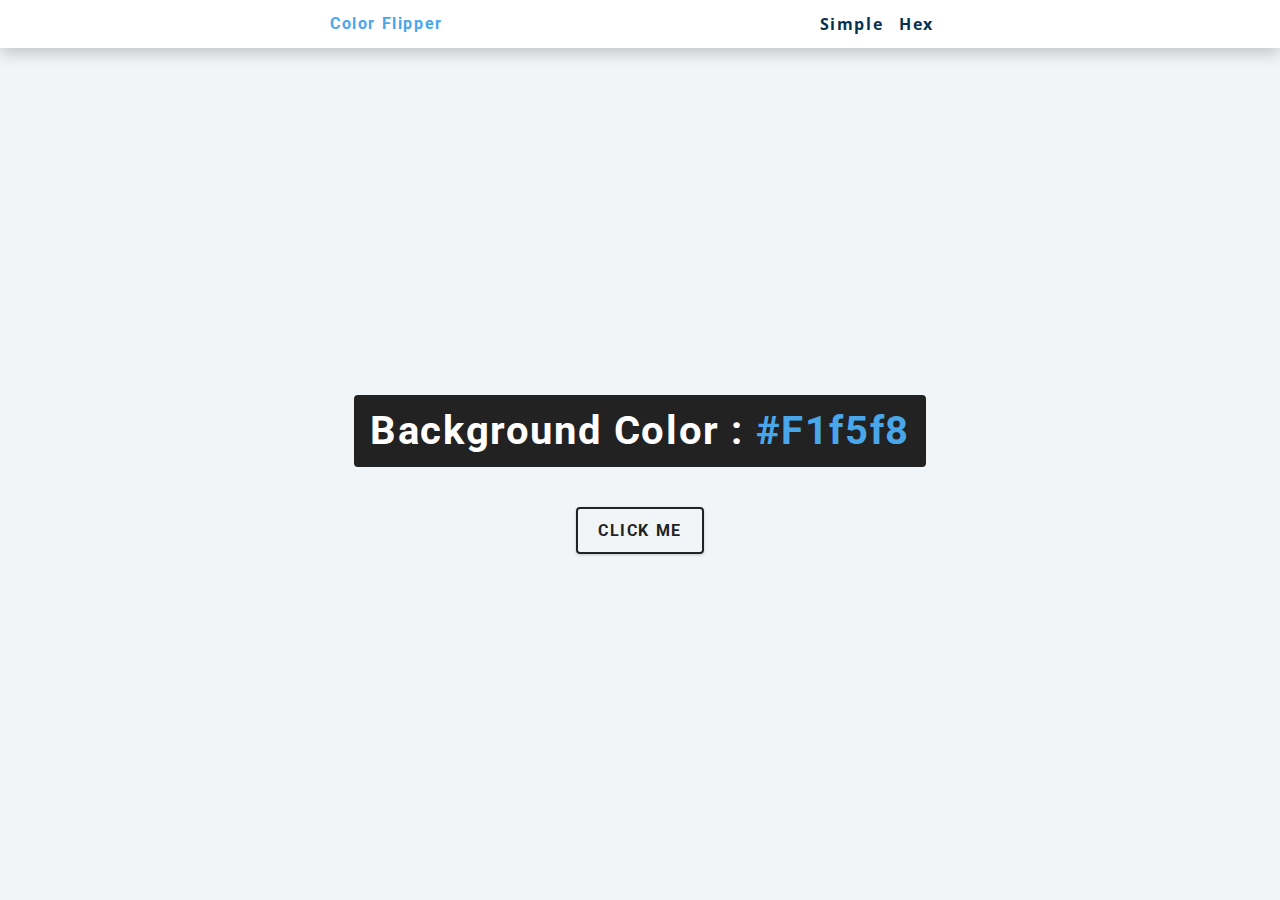
<file: color-flipper/index.html>
<!DOCTYPE html>
<html lang="en">
  <head>
    <meta charset="UTF-8" />
    <meta name="viewport" content="width=device-width, initial-scale=1.0" />
    <title>Color Flipper || Simple</title>

    <!-- styles -->
    <link rel="stylesheet" href="styles.css" />
  </head>
  <body>
    <nav>
      <div class="nav-center">
        <h4>color flipper</h4>
        <ul class="nav-links">
          <li><a href="index.html">simple</a></li>
          <li><a href="hex.html">hex</a></li>
        </ul>
      </div>
    </nav>
    <main>
      <div class="container">
        <h2>background color : <span class="color">#f1f5f8</span></h2>
        <button class="btn btn-hero" id="btn">click me</button>
      </div>
    </main>
    <!-- javascript -->
    <script src="app.js"></script>
  </body>
</html>
</file>
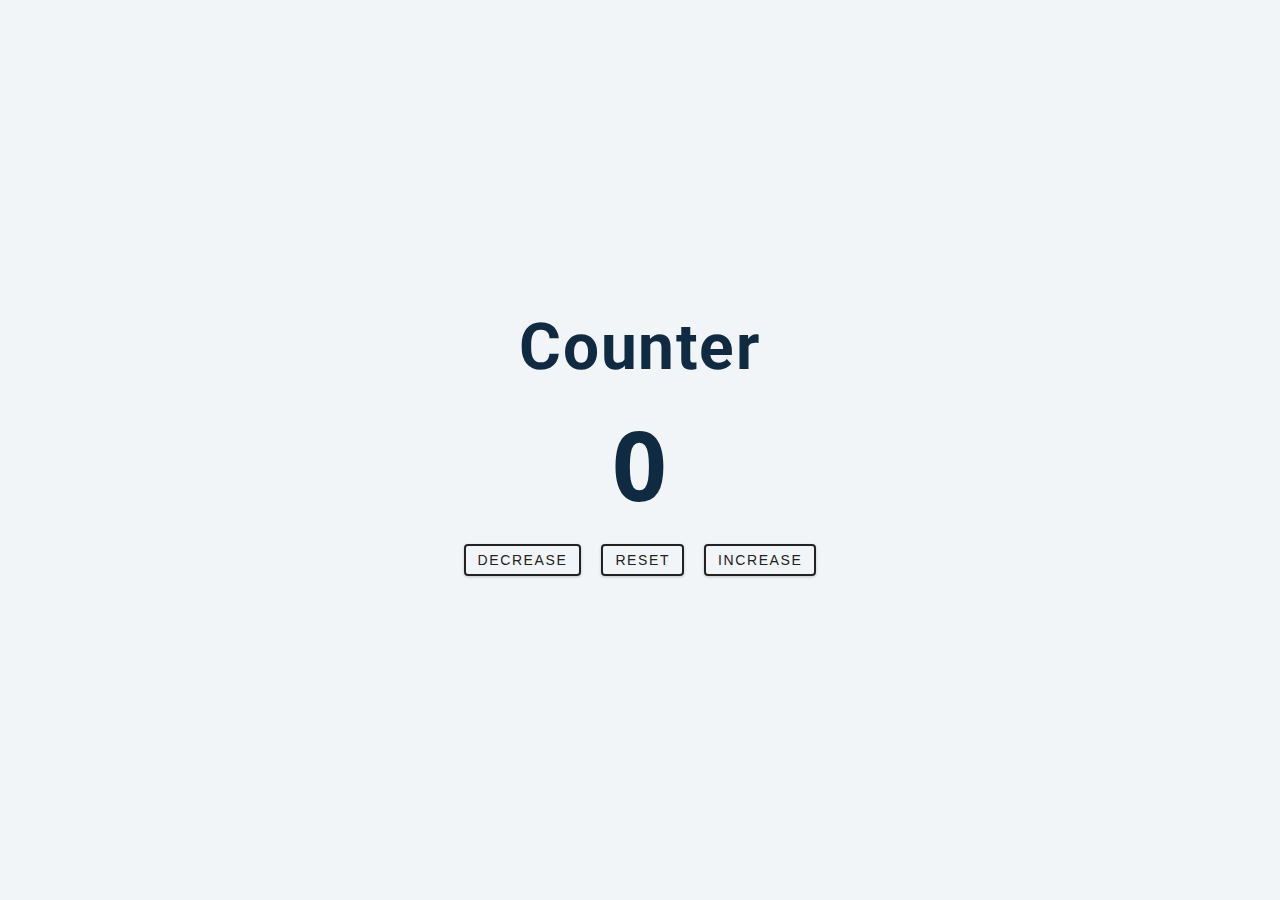
<file: counter/index.html>
<!DOCTYPE html>
<html lang="en">
  <head>
    <meta charset="UTF-8" />
    <meta name="viewport" content="width=device-width, initial-scale=1.0" />
    <title>Counter</title>

    <!-- styles -->
    <link rel="stylesheet" href="styles.css" />
  </head>
  <body>
    <main>
      <div class="container">
        <h1>counter</h1>
        <span id="value">0</span>
        <div class="button-container">
          <button class="btn decrease">decrease</button>
          <button class="btn reset">reset</button>
          <button class="btn increase">increase</button>
        </div>
      </div>
    </main>
    <!-- javascript -->
    <script src="app.js"></script>
  </body>
</html>
</file>
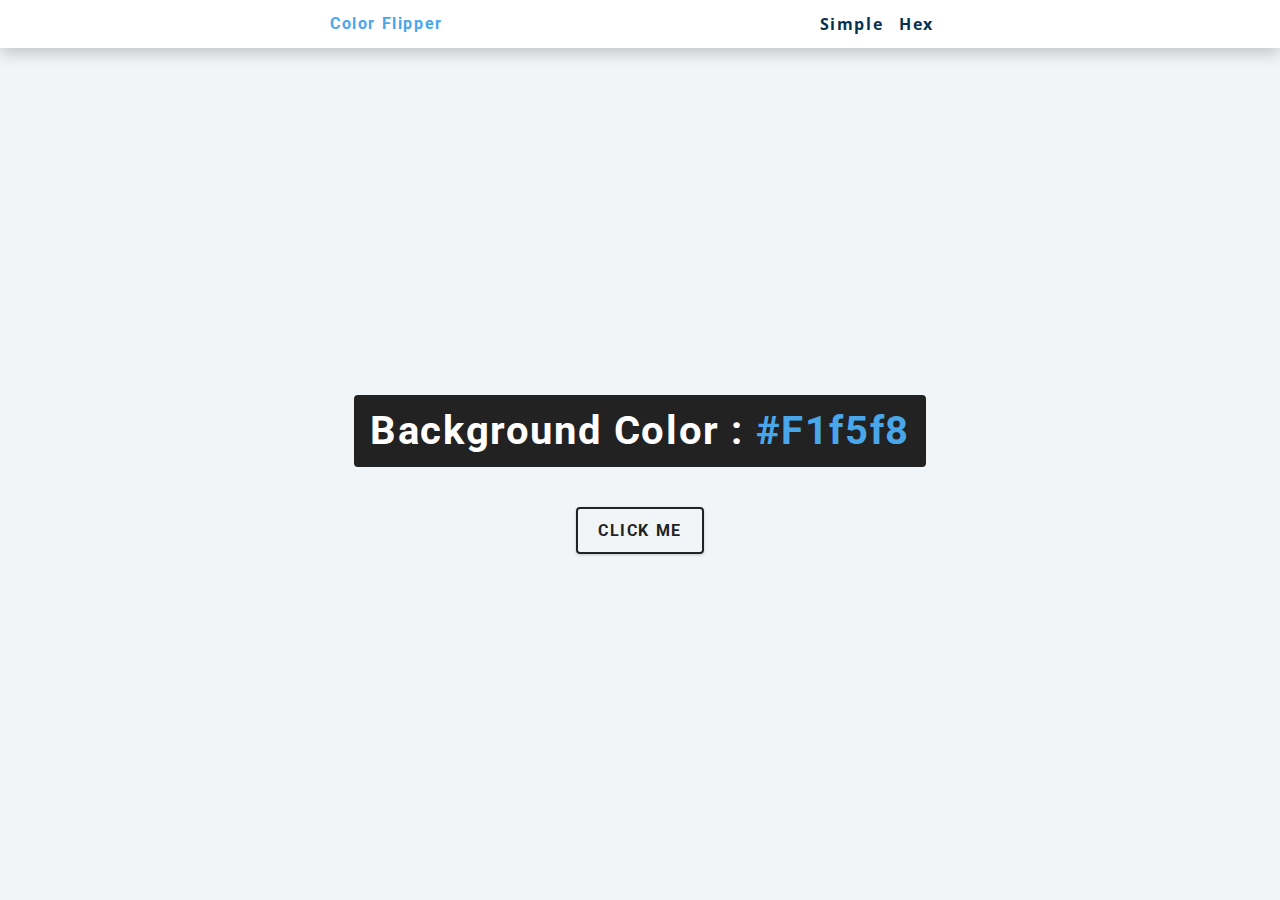
<file: color-flipper/hex.html>
<!DOCTYPE html>
<html lang="en">
  <head>
    <meta charset="UTF-8" />
    <meta name="viewport" content="width=device-width, initial-scale=1.0" />
    <title>
      Color Flipper || Simple
    </title>

    <!-- styles -->
    <link rel="stylesheet" href="styles.css" />
  </head>

  <body>
    <nav>
      <div class="nav-center">
        <h4>color flipper</h4>
        <ul class="nav-links">
          <li><a href="index.html">simple</a></li>
          <li><a href="hex.html">hex</a></li>
          
        </ul>
      </div>
    </nav>
    <main>
      <div class="container">
        <h2>background color : <span class="color">#f1f5f8</span></h2>
        <button class="btn btn-hero" id="btn">click me</button>
      </div>
    </main>
    <!-- javascript -->
    <script src="hex.js"></script>
  </body>
</html>
</file>
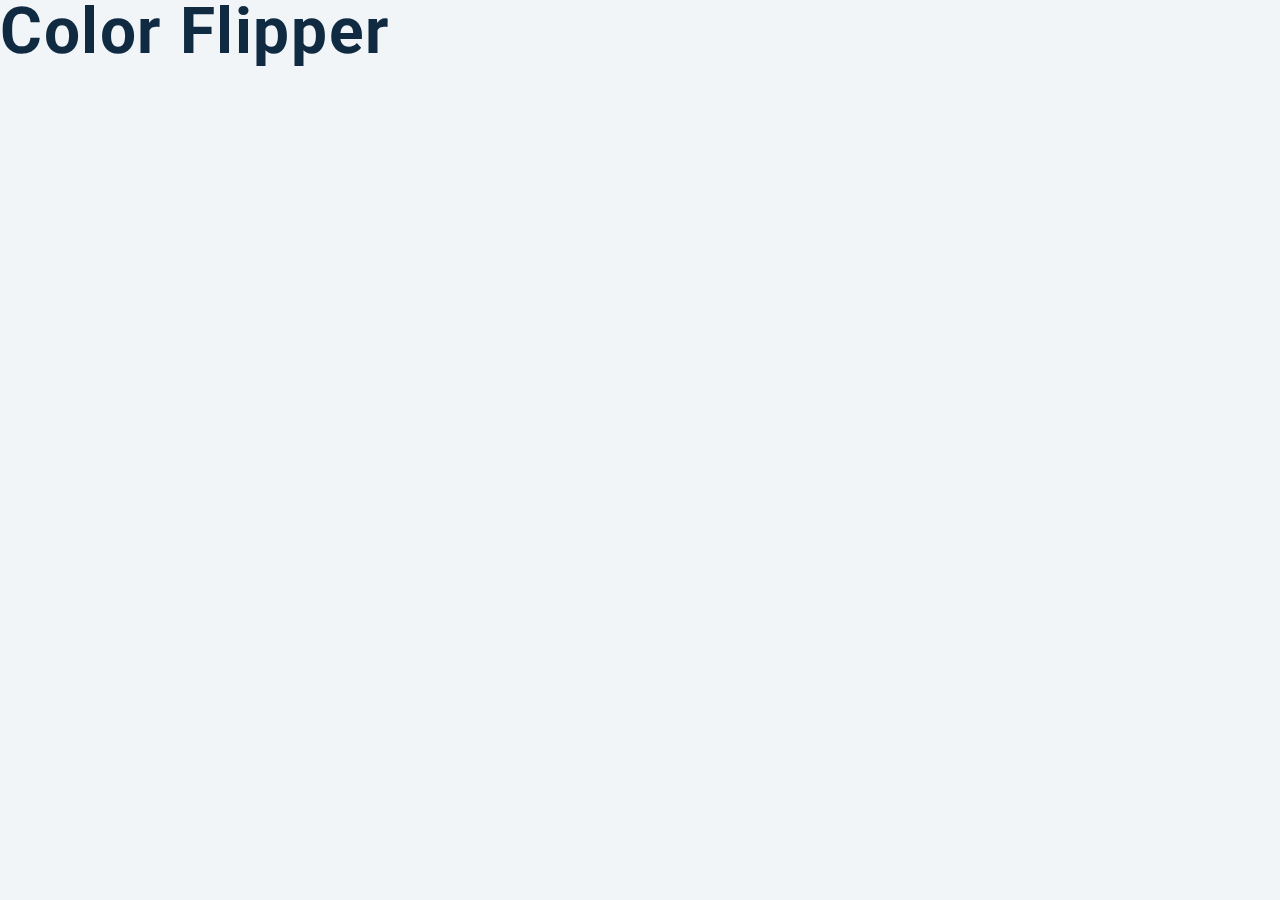
<file: color-flipper/simple.html>
<!DOCTYPE html>
<html lang="en">
  <head>
    <meta charset="UTF-8" />
    <meta name="viewport" content="width=device-width, initial-scale=1.0" />
    <title>Color Flipper || Simple</title>

    <!-- styles -->
    <link rel="stylesheet" href="styles.css" />
  </head>
  <body>
    <h1>color flipper</h1>
    <!-- javascript -->
    <script src="app.js"></script>
  </body>
</html>
</file>
<file: color-flipper/styles.css>
/*
=============== 
Fonts
===============
*/
@import url("https://fonts.googleapis.com/css?family=Open+Sans|Roboto:400,700&display=swap");

/*
=============== 
Variables
===============
*/

:root {
  /* dark shades of primary color*/
  --clr-primary-1: hsl(205, 86%, 17%);
  --clr-primary-2: hsl(205, 77%, 27%);
  --clr-primary-3: hsl(205, 72%, 37%);
  --clr-primary-4: hsl(205, 63%, 48%);
  /* primary/main color */
  --clr-primary-5: hsl(205, 78%, 60%);
  /* lighter shades of primary color */
  --clr-primary-6: hsl(205, 89%, 70%);
  --clr-primary-7: hsl(205, 90%, 76%);
  --clr-primary-8: hsl(205, 86%, 81%);
  --clr-primary-9: hsl(205, 90%, 88%);
  --clr-primary-10: hsl(205, 100%, 96%);
  /* darkest grey - used for headings */
  --clr-grey-1: hsl(209, 61%, 16%);
  --clr-grey-2: hsl(211, 39%, 23%);
  --clr-grey-3: hsl(209, 34%, 30%);
  --clr-grey-4: hsl(209, 28%, 39%);
  /* grey used for paragraphs */
  --clr-grey-5: hsl(210, 22%, 49%);
  --clr-grey-6: hsl(209, 23%, 60%);
  --clr-grey-7: hsl(211, 27%, 70%);
  --clr-grey-8: hsl(210, 31%, 80%);
  --clr-grey-9: hsl(212, 33%, 89%);
  --clr-grey-10: hsl(210, 36%, 96%);
  --clr-white: #fff;
  --clr-red-dark: hsl(360, 67%, 44%);
  --clr-red-light: hsl(360, 71%, 66%);
  --clr-green-dark: hsl(125, 67%, 44%);
  --clr-green-light: hsl(125, 71%, 66%);
  --clr-black: #222;
  --ff-primary: "Roboto", sans-serif;
  --ff-secondary: "Open Sans", sans-serif;
  --transition: all 0.3s linear;
  --spacing: 0.1rem;
  --radius: 0.25rem;
  --light-shadow: 0 5px 15px rgba(0, 0, 0, 0.1);
  --dark-shadow: 0 5px 15px rgba(0, 0, 0, 0.2);
  --max-width: 1170px;
  --fixed-width: 620px;
}
/*
=============== 
Global Styles
===============
*/

*,
::after,
::before {
  margin: 0;
  padding: 0;
  box-sizing: border-box;
}
body {
  font-family: var(--ff-secondary);
  background: var(--clr-grey-10);
  color: var(--clr-grey-1);
  line-height: 1.5;
  font-size: 0.875rem;
}
ul {
  list-style-type: none;
}
a {
  text-decoration: none;
}
h1,
h2,
h3,
h4 {
  letter-spacing: var(--spacing);
  text-transform: capitalize;
  line-height: 1.25;
  margin-bottom: 0.75rem;
  font-family: var(--ff-primary);
}
h1 {
  font-size: 3rem;
}
h2 {
  font-size: 2rem;
}
h3 {
  font-size: 1.25rem;
}
h4 {
  font-size: 0.875rem;
}
p {
  margin-bottom: 1.25rem;
  color: var(--clr-grey-5);
}
@media screen and (min-width: 800px) {
  h1 {
    font-size: 4rem;
  }
  h2 {
    font-size: 2.5rem;
  }
  h3 {
    font-size: 1.75rem;
  }
  h4 {
    font-size: 1rem;
  }
  body {
    font-size: 1rem;
  }
  h1,
  h2,
  h3,
  h4 {
    line-height: 1;
  }
}
/*  global classes */

/* section */
.section {
  padding: 5rem 0;
}

.section-center {
  width: 90vw;
  margin: 0 auto;
  max-width: 1170px;
}
@media screen and (min-width: 992px) {
  .section-center {
    width: 95vw;
  }
}
main {
  min-height: 100vh;
  display: grid;
  place-items: center;
}

/*
=============== 
Nav
===============
*/
nav {
  background: var(--clr-white);
  height: 3rem;
  display: grid;
  align-items: center;
  box-shadow: var(--dark-shadow);
}
.nav-center {
  width: 90vw;
  max-width: var(--fixed-width);
  margin: 0 auto;
  display: flex;
  align-items: center;
  justify-content: space-between;
}
.nav-center h4 {
  margin-bottom: 0;
  color: var(--clr-primary-5);
}
.nav-links {
  display: flex;
}
nav a {
  text-transform: capitalize;
  font-weight: 700;
  font-size: 1rem;
  color: var(--clr-primary-1);
  letter-spacing: var(--spacing);
  margin-right: 1rem;
}
nav a:hover {
  color: var(--clr-primary-5);
}
/*
=============== 
Container
===============
*/
main {
  min-height: calc(100vh - 3rem);
  display: grid;
  place-items: center;
}
.container {
  text-align: center;
}
.container h2 {
  background: var(--clr-black);
  color: var(--clr-white);
  padding: 1rem;
  border-radius: var(--radius);
  margin-bottom: 2.5rem;
}
.color {
  color: var(--clr-primary-5);
}
.btn-hero {
  font-family: var(--ff-primary);
  text-transform: uppercase;
  background: transparent;
  color: var(--clr-black);
  letter-spacing: var(--spacing);
  display: inline-block;
  font-weight: 700;
  transition: var(--transition);
  border: 2px solid var(--clr-black);
  cursor: pointer;
  box-shadow: 0 1px 3px rgba(0, 0, 0, 0.2);
  border-radius: var(--radius);
  font-size: 1rem;
  padding: 0.75rem 1.25rem;
}
.btn-hero:hover {
  color: var(--clr-white);
  background: var(--clr-black);
}
</file>
<file: counter/styles.css>
/*
=============== 
Fonts
===============
*/
@import url("https://fonts.googleapis.com/css?family=Open+Sans|Roboto:400,700&display=swap");

/*
=============== 
Variables
===============
*/

:root {
  /* dark shades of primary color*/
  --clr-primary-1: hsl(205, 86%, 17%);
  --clr-primary-2: hsl(205, 77%, 27%);
  --clr-primary-3: hsl(205, 72%, 37%);
  --clr-primary-4: hsl(205, 63%, 48%);
  /* primary/main color */
  --clr-primary-5: hsl(205, 78%, 60%);
  /* lighter shades of primary color */
  --clr-primary-6: hsl(205, 89%, 70%);
  --clr-primary-7: hsl(205, 90%, 76%);
  --clr-primary-8: hsl(205, 86%, 81%);
  --clr-primary-9: hsl(205, 90%, 88%);
  --clr-primary-10: hsl(205, 100%, 96%);
  /* darkest grey - used for headings */
  --clr-grey-1: hsl(209, 61%, 16%);
  --clr-grey-2: hsl(211, 39%, 23%);
  --clr-grey-3: hsl(209, 34%, 30%);
  --clr-grey-4: hsl(209, 28%, 39%);
  /* grey used for paragraphs */
  --clr-grey-5: hsl(210, 22%, 49%);
  --clr-grey-6: hsl(209, 23%, 60%);
  --clr-grey-7: hsl(211, 27%, 70%);
  --clr-grey-8: hsl(210, 31%, 80%);
  --clr-grey-9: hsl(212, 33%, 89%);
  --clr-grey-10: hsl(210, 36%, 96%);
  --clr-white: #fff;
  --clr-red-dark: hsl(360, 67%, 44%);
  --clr-red-light: hsl(360, 71%, 66%);
  --clr-green-dark: hsl(125, 67%, 44%);
  --clr-green-light: hsl(125, 71%, 66%);
  --clr-black: #222;
  --ff-primary: "Roboto", sans-serif;
  --ff-secondary: "Open Sans", sans-serif;
  --transition: all 0.3s linear;
  --spacing: 0.1rem;
  --radius: 0.25rem;
  --light-shadow: 0 5px 15px rgba(0, 0, 0, 0.1);
  --dark-shadow: 0 5px 15px rgba(0, 0, 0, 0.2);
  --max-width: 1170px;
  --fixed-width: 620px;
}
/*
=============== 
Global Styles
===============
*/

*,
::after,
::before {
  margin: 0;
  padding: 0;
  box-sizing: border-box;
}
body {
  font-family: var(--ff-secondary);
  background: var(--clr-grey-10);
  color: var(--clr-grey-1);
  line-height: 1.5;
  font-size: 0.875rem;
}
ul {
  list-style-type: none;
}
a {
  text-decoration: none;
}
h1,
h2,
h3,
h4 {
  letter-spacing: var(--spacing);
  text-transform: capitalize;
  line-height: 1.25;
  margin-bottom: 0.75rem;
  font-family: var(--ff-primary);
}
h1 {
  font-size: 3rem;
}
h2 {
  font-size: 2rem;
}
h3 {
  font-size: 1.25rem;
}
h4 {
  font-size: 0.875rem;
}
p {
  margin-bottom: 1.25rem;
  color: var(--clr-grey-5);
}
@media screen and (min-width: 800px) {
  h1 {
    font-size: 4rem;
  }
  h2 {
    font-size: 2.5rem;
  }
  h3 {
    font-size: 1.75rem;
  }
  h4 {
    font-size: 1rem;
  }
  body {
    font-size: 1rem;
  }
  h1,
  h2,
  h3,
  h4 {
    line-height: 1;
  }
}
/*  global classes */

/* section */
.section {
  padding: 5rem 0;
}

.section-center {
  width: 90vw;
  margin: 0 auto;
  max-width: 1170px;
}
@media screen and (min-width: 992px) {
  .section-center {
    width: 95vw;
  }
}
main {
  min-height: 100vh;
  display: grid;
  place-items: center;
}

/*
=============== 
Counter
===============
*/

main {
  min-height: 100vh;
  display: grid;
  place-items: center;
}
.container {
  text-align: center;
}
#value {
  font-size: 6rem;
  font-weight: bold;
}
.btn {
  text-transform: uppercase;
  background: transparent;
  color: var(--clr-black);
  padding: 0.375rem 0.75rem;
  letter-spacing: var(--spacing);
  display: inline-block;
  transition: var(--transition);
  font-size: 0.875rem;
  border: 2px solid var(--clr-black);
  cursor: pointer;
  box-shadow: 0 1px 3px rgba(0, 0, 0, 0.2);
  border-radius: var(--radius);
  margin: 0.5rem;
}
.btn:hover {
  color: var(--clr-white);
  background: var(--clr-black);
}
</file>
